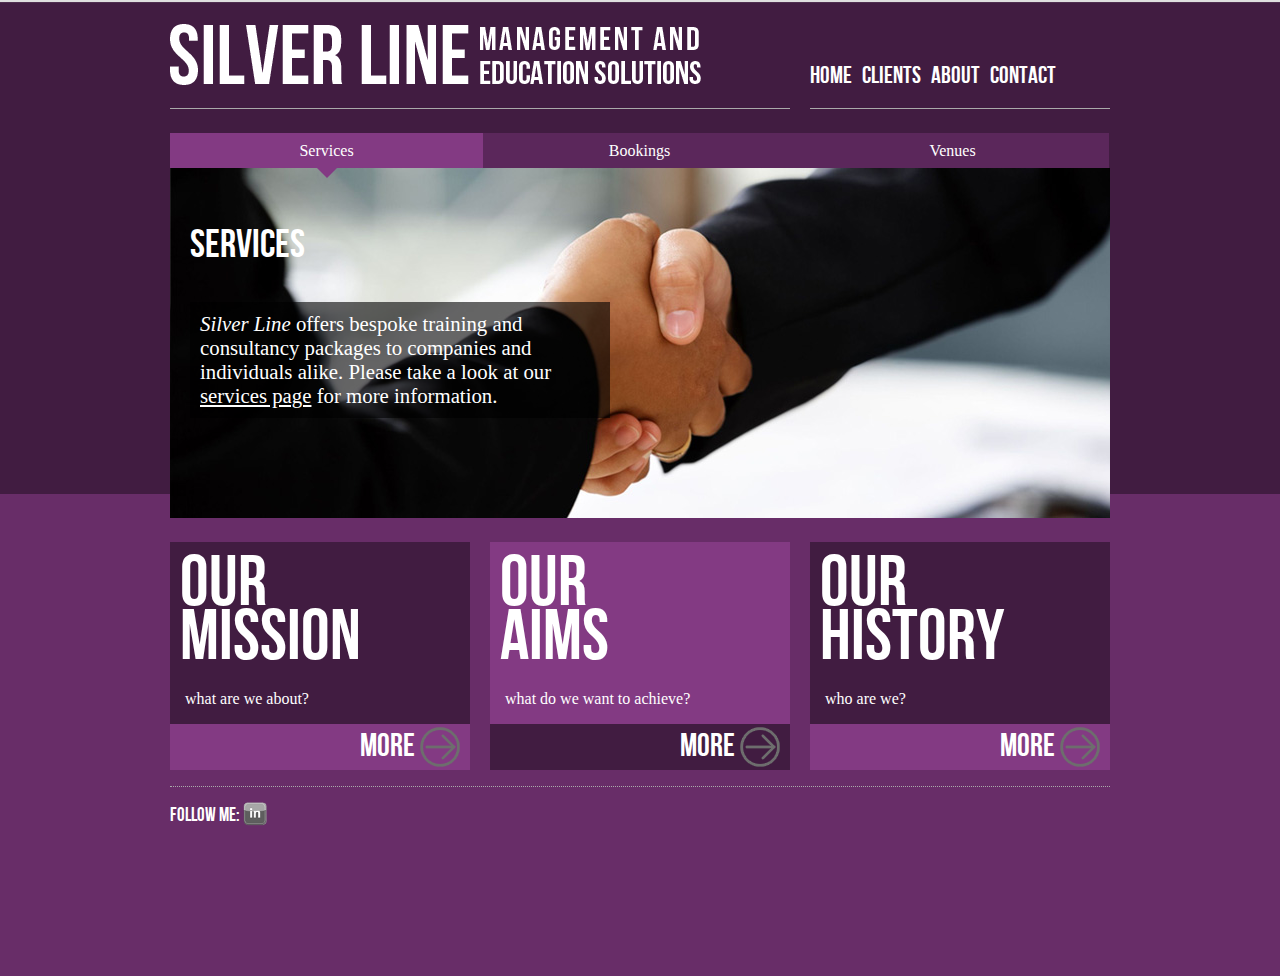
<file: index.html>
<!DOCTYPE html PUBLIC "-//W3C//DTD XHTML 1.0 Transitional//EN" "http://www.w3.org/TR/xhtml1/DTD/xhtml1-transitional.dtd">
<html xmlns="http://www.w3.org/1999/xhtml">
<head>
<meta http-equiv="Content-Type" content="text/html; charset=utf-8" />

<link href="css/960.css" rel="stylesheet" type="text/css" />
<link href="css/main.css" rel="stylesheet" type="text/css" />
<link href="fonts/fonts.css" rel="stylesheet" type="text/css" />

<script type="text/javascript" src="jquery-1.6.4.min.js"></script>
<script type="text/javascript" src="jquery.corner.js"></script>
<script type="text/javascript" src="transify.js"></script>

<script type="text/javascript" src="jquery.scrollTo-1.4.2-min.js"></script>
<script type="text/javascript" src="jquery.serialScroll-1.2.2-min.js"></script>
<script type="text/javascript" src="jquery.localscroll-1.2.7-min.js"></script>

<script type="text/javascript" src="contentSlider.js"></script>
<script type="text/javascript" src="socialicons.js"></script>



<title>Silver Line</title>
</head>
<body>
	<div class="container_12" id="wrapper">
		<div class="grid_8" id="header"></div>
		<div class="grid_4" id="navbar">
        	<ul>
		    	<li><a href="index.html">Home</a></li>
                <li><a href="clients.html">Clients</a></li>
	            <li><a href="about.html">About</a></li>
        		<li><a href="contact.html">Contact</a></li>
			</ul>
	  	</div>	
    	<div class="grid_12 spacer"></div>
        <!-- begin content slider -->
        <div class="grid_12" id="slider">
            <ul class="navigation">
                <li><a href="#services" class="selected">Services</a></li>
                <li><a href="#bookings">Bookings</a></li>
                <li><a href="#venues">Venues</a></li>
            </ul>
            <!-- div that will slide -->
            <div class="scroll">
                <div class="scrollContainer">
                    <div class="panel" id="services">
                    	<h2>Services</h2>
               			<p>
				<i>Silver Line </i>offers bespoke training and consultancy packages to companies and individuals alike. Please take a look at our <a href="services.html">services page</a> for more information.
                    	</p>
                    </div>
                    <div class="panel" id="bookings">
                    	<h2>Bookings</h2>
                    	<p>
							For information about the current courses, packages on offer and their running dates, please look at our <a href="bookings.html">bookings page</a>.
                    	</p>
                    </div>
                    <div class="panel" id="venues">                     
                    	<h2>Venues</h2>
                    	<p>
						Information about venues can be found on our <a href="venues.html">venues page</a>.
						</p>
                    </div>
                </div>
            </div>
    	</div><!-- end content slider -->
	<div class="grid_12">
    	<div id="left">
        	<h1 class="panelHeader">our mission</h1>
			<p>
				what are we about?
			</p>
				<div class="morebutton">
					<a href="about.html">more</a>
				</div>
		</div>
		<div id="middle">
			<h1 class="panelHeader">Our Aims</h1>
			<p>
				what do we want to achieve?		
			</p>
			<div class="morebutton">
				<a href="about.html">more</a>
			</div>

		</div>
		<div id="right">
			<h1 class="panelHeader">Our History</h1>
        	<p>
				who are we?
			</p>
		<div class="morebutton">
			<a href="about.html">more</a>
		</div>
    	</div>
	</div>
        <div class="clear"></div>
        <div class="spacer"></div>
	<div class="grid_12" id="footer">
		<div id="social">
			follow me: <a href="http://www.linkedin.com/pub/brigitte-boyce/36/736/27a"><img id="lnButton" style="vertical-align: middle;" src="img/linkedin.png"/></a>
		</div>
    	</div>
	</div>
</body>
</html>
</file>
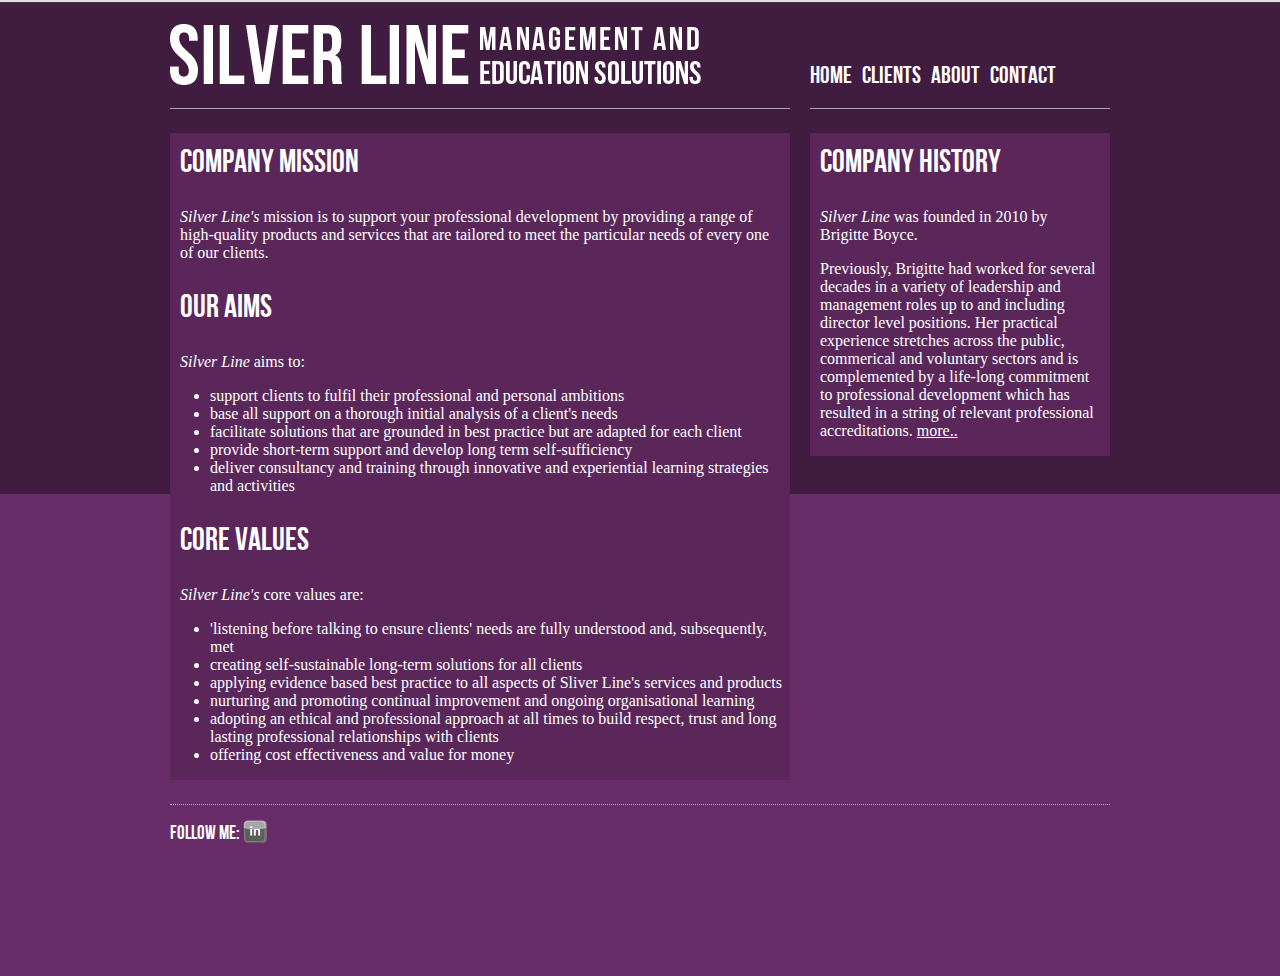
<file: about.html>
<!DOCTYPE html PUBLIC "-//W3C//DTD XHTML 1.0 Transitional//EN" "http://www.w3.org/TR/xhtml1/DTD/xhtml1-transitional.dtd">
<html xmlns="http://www.w3.org/1999/xhtml">
<head>
<meta http-equiv="Content-Type" content="text/html; charset=utf-8" />

<link href="css/960.css" rel="stylesheet" type="text/css" />
<link href="css/main.css" rel="stylesheet" type="text/css" />
<link href="fonts/fonts.css" rel="stylesheet" type="text/css" />

<script type="text/javascript" src="jquery-1.6.4.min.js"></script>
<script type="text/javascript" src="jquery.corner.js"></script>
<script type="text/javascript" src="transify.js"></script>

<script type="text/javascript" src="jquery.scrollTo-1.4.2-min.js"></script>
<script type="text/javascript" src="jquery.serialScroll-1.2.2-min.js"></script>
<script type="text/javascript" src="jquery.localscroll-1.2.7-min.js"></script>

<script type="text/javascript" src="socialicons.js"></script>



<title>Silver Line</title>
</head>
<body>
	<div class="container_12" id="wrapper">
 	<div class="grid_8" id="header"></div>
	<div class="grid_4" id="navbar">
       	<ul>
	    	<li><a href="index.html">Home</a></li>
            <li><a href="clients.html">Clients</a></li>
	        <li><a href="about.html">About</a></li>
     		<li><a href="contact.html">Contact</a></li>
		</ul>
	</div>	 
	<div class="grid_12 spacer"></div>
	<div class="grid_8" id="aboutleft">
			<h1>Company Mission</h1>
			<p>
			<i>Silver Line's </i>mission is to support your professional development by providing a range of high-quality products and services that are tailored to meet the particular needs of every one of our clients.
			</p>
			<h1>Our Aims</h1>
			<p>
			<i>Silver Line </i>aims to:
			<ul>
				<li>support clients to fulfil their professional and personal ambitions</li>
				<li>base all support on a thorough initial analysis of a client's needs</li>
				<li>facilitate solutions that are grounded in best practice but are adapted for each client</li>
				<li>provide short-term support and develop long term self-sufficiency</li>
				<li>deliver consultancy and training through innovative and experiential learning strategies and activities</li>
			</ul>
			</p>
			<h1>Core Values</h1>
			<p>
		 	<i>Silver Line's </i>core values are:
			<ul>
				<li>'listening before talking to ensure clients' needs are fully understood and, subsequently, met</li>
				<li>creating self-sustainable long-term solutions for all clients</li>
				<li>applying evidence based best practice to all aspects of Sliver Line's services and products</li>
				<li>nurturing and promoting continual improvement and ongoing organisational learning</li>
				<li>adopting an ethical and professional approach at all times to build respect, trust and long lasting professional relationships with clients</li>
				<li>offering cost effectiveness and value for money</li>
			</ul>			
			</p>

	</div>
	<div class="grid_4" id="aboutright">
			<h1>Company History</h1>
			<p>
			<i>Silver Line</i> was founded in 2010 by Brigitte Boyce.
			</p>
			<p>
			Previously, Brigitte had worked for several decades in a variety of leadership and management roles up to and including director level positions. Her practical experience stretches across the public, commerical and voluntary sectors and is complemented by a life-long commitment to professional development which has resulted in a string of relevant professional accreditations. <a href="http://linkedin.com/pub/brigitte-boyce/36/736/27a">more..</a>
			</p>
	</div>
    <div class="clear"></div>
    <div class="spacer"></div>
    <div class="grid_12" id="footer">
		<div id="social">
			follow me: <a href="http://www.linkedin.com/pub/brigitte-boyce/36/736/27a"><img id="lnButton" style="vertical-align: middle;" src="img/linkedin.png"/></a>
		</div>
    </div>
	</div>
</body>
</html>
</file>
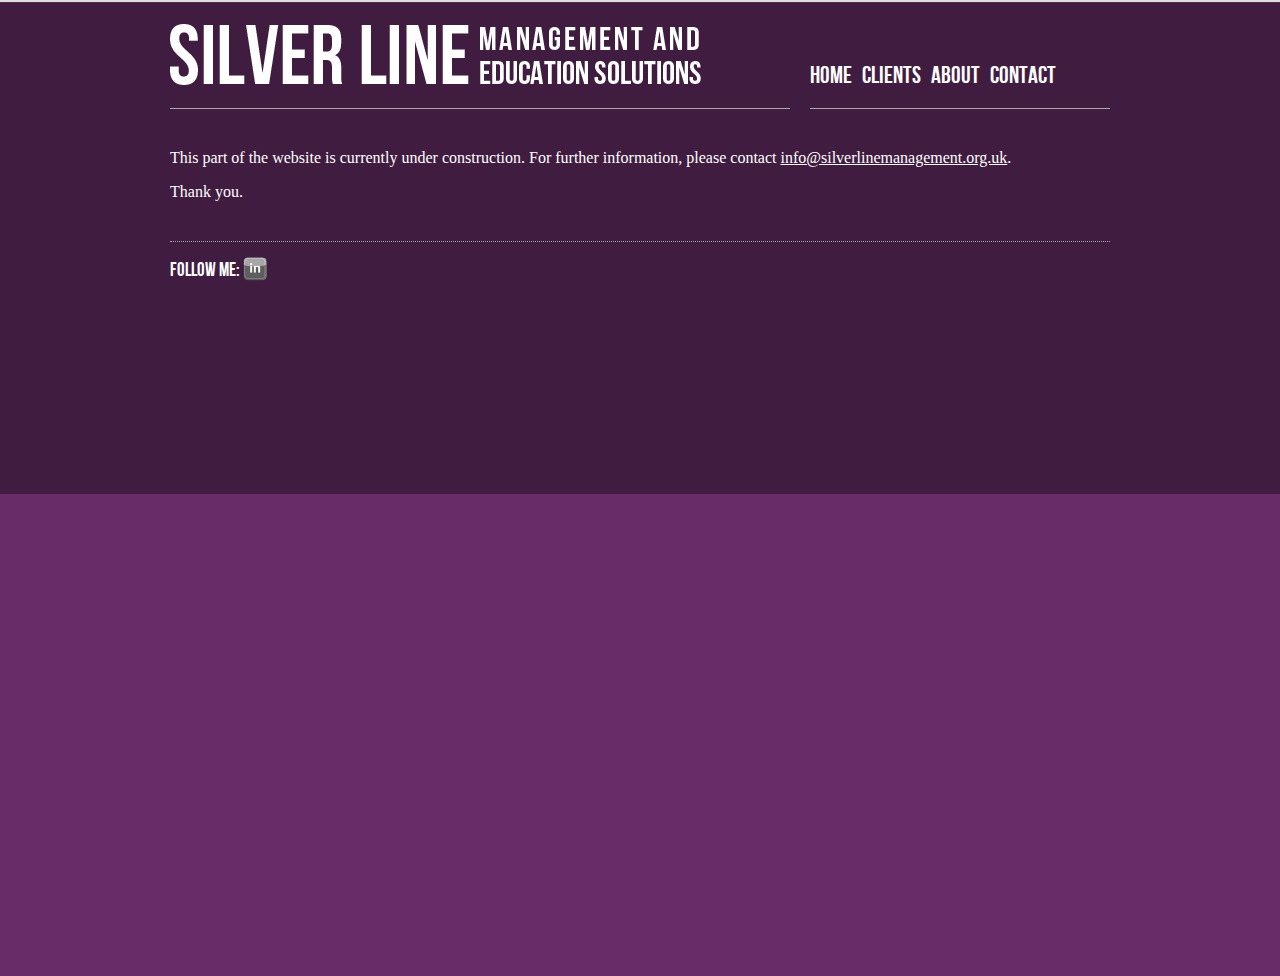
<file: bookings.html>
<!DOCTYPE html PUBLIC "-//W3C//DTD XHTML 1.0 Transitional//EN" "http://www.w3.org/TR/xhtml1/DTD/xhtml1-transitional.dtd">
<html xmlns="http://www.w3.org/1999/xhtml">
<head>
<meta http-equiv="Content-Type" content="text/html; charset=utf-8" />

<link href="css/960.css" rel="stylesheet" type="text/css" />
<link href="css/main.css" rel="stylesheet" type="text/css" />
<link href="fonts/fonts.css" rel="stylesheet" type="text/css" />

<script type="text/javascript" src="jquery-1.6.4.min.js"></script>
<script type="text/javascript" src="jquery.corner.js"></script>
<script type="text/javascript" src="transify.js"></script>

<script type="text/javascript" src="jquery.scrollTo-1.4.2-min.js"></script>
<script type="text/javascript" src="jquery.serialScroll-1.2.2-min.js"></script>
<script type="text/javascript" src="jquery.localscroll-1.2.7-min.js"></script>

<script type="text/javascript" src="socialicons.js"></script>



<title>Silver Line</title>
</head>
<body>
	<div class="container_12" id="wrapper">
 	<div class="grid_8" id="header"></div>
	<div class="grid_4" id="navbar">
       	<ul>
	    	<li><a href="index.html">Home</a></li>
            <li><a href="clients.html">Clients</a></li>
	        <li><a href="about.html">About</a></li>
     		<li><a href="contact.html">Contact</a></li>
		</ul>
	</div>	 
	<div class="grid_12 spacer"></div>
	<div class="grid_12">
		<p>
			This part of the website is currently under construction. For further information, please contact <a style="text-decoration: underline;" href="mailto:info@silverlinemanagement.org.uk">info@silverlinemanagement.org.uk</a>.
		</p>
		<p>
			Thank you.
		</p>
	</div>
    <div class="clear"></div>
    <div class="spacer"></div>
    <div class="grid_12" id="footer">
		<div id="social">
			follow me: <a href="http://www.linkedin.com/pub/brigitte-boyce/36/736/27a"><img id="lnButton" style="vertical-align: middle;" src="img/linkedin.png"/></a>
		</div>
    </div>
	</div>
</body>
</html>
</file>
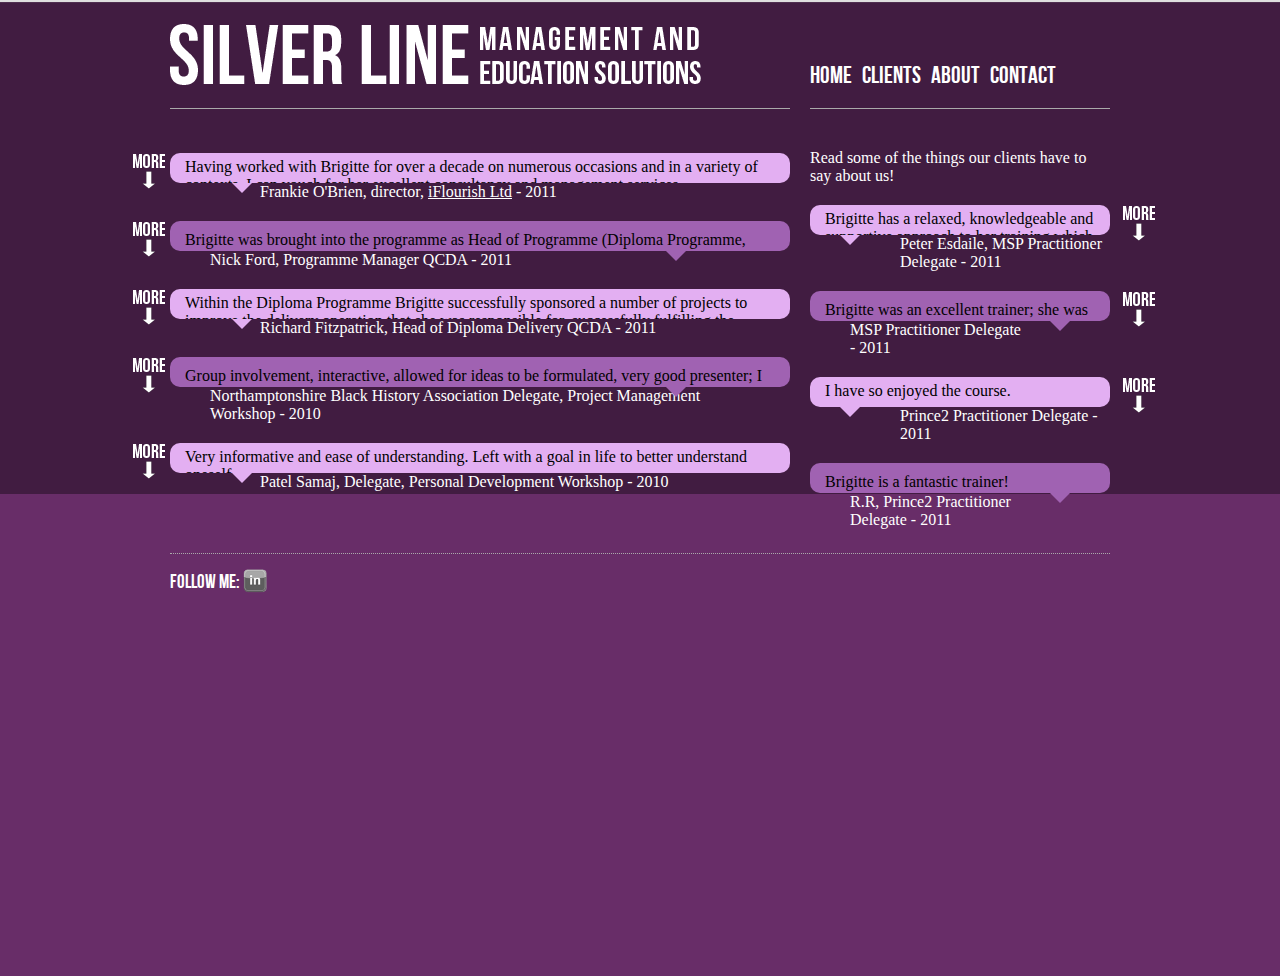
<file: clients.html>
<!DOCTYPE html PUBLIC "-//W3C//DTD XHTML 1.0 Transitional//EN" "http://www.w3.org/TR/xhtml1/DTD/xhtml1-transitional.dtd">
<html xmlns="http://www.w3.org/1999/xhtml">
<head>
<meta http-equiv="Content-Type" content="text/html; charset=utf-8" />

<link href="css/960.css" rel="stylesheet" type="text/css" />
<link href="css/main.css" rel="stylesheet" type="text/css" />
<link href="fonts/fonts.css" rel="stylesheet" type="text/css" />

<script type="text/javascript" src="jquery-1.6.4.min.js"></script>
<script type="text/javascript" src="jquery.corner.js"></script>
<script type="text/javascript" src="transify.js"></script>

<script type="text/javascript" src="jquery.scrollTo-1.4.2-min.js"></script>
<script type="text/javascript" src="jquery.serialScroll-1.2.2-min.js"></script>
<script type="text/javascript" src="jquery.localscroll-1.2.7-min.js"></script>

<script type="text/javascript" src="socialicons.js"></script>
<script type="text/javascript" src="quoteMore.js"></script>


<title>Silver Line</title>
</head>
<body>
	<div class="container_12" id="wrapper">
 	<div class="grid_8" id="header"></div>
		<div class="grid_4" id="navbar">
        	<ul>
		    	<li><a href="index.html">Home</a></li>
                <li><a href="clients.html">Clients</a></li>
	            <li><a href="about.html">About</a></li>
        		<li><a href="contact.html">Contact</a></li>
			</ul>
	  	</div>	 
	<div class="grid_12 spacer"></div>
	<div class="grid_8">
		<div class="quotebubble-left">
			<div class="quote-expand-left more">
				<a href="#"><span></span></a>
			</div>
			<div class="quote-content">
					<p>
						Having worked with Brigitte for over a decade on numerous occasions and in a variety of contexts, I can vouch for her excellent consultancy and management services. </br></br>
						She has always been sensitive to customer need and she is highly versatile and adapts quickly to a client's specific requirements, delivering consistently at high quality, in good time and cost effectively. She has broad consultancy and management experience in a variety of sectors, both public and private, in the UK and internationally, but Brigitte is particularly renowned for her expertise in the education sector.
					</p>
			</div>
			<div class="quotebubble-left-arrow"></div>
		</div>
		<div class="quotebubble-left-source">
			Frankie O'Brien, director, <a href="http://www.iflourish.co.uk">iFlourish Ltd</a> - 2011
		</div>
		<div class="quotebubble-right">
			<div class="quote-expand-left more">
				<a href="#"><span></span></a>
			</div>
			<div class="quote-content">
				<p>
				Brigitte was brought into the programme as Head of Programme (Diploma Programme, Qualifications and Curriculum Development Agency, 2009) to set up a Delivery operations team, managing the transition from policy development to operational delivery.  This was a high profile role with significant political sensitivities in which effective risk management was paramount.  Brigitte's knowledge and experience, along with sound judgement and strong pragmatism, ensured that the programme moved smoothly and successfully to deliver on all fronts.
				</p>
			</div>
			<div class="quotebubble-right-arrow">
			</div>
		</div>
		<div class="quotebubble-right-source">
				Nick Ford, Programme Manager QCDA - 2011
		</div>
		<div class="quotebubble-left">
			<div class="quote-expand-left more">
				<a href="#"><span></span></a>
			</div>
				<div class="quote-content">
				<p>
				Within the Diploma Programme Brigitte successfully sponsored a number of projects to improve the delivery operation that she was responsible for, successfully fulfilling the project executive role. Critical to this was the successful management of risk given that Brigitte was introducing change into a live and sensitive operational environment. Brigitte's knowledge and experience in the UK education system contributed to her ability to deliver such improvements to the live operation.
				</p>
				</div>
			<div class="quotebubble-left-arrow"></div>
		</div>
		<div class="quotebubble-left-source">
			Richard Fitzpatrick, Head of Diploma Delivery QCDA - 2011
		</div>
		<div class="quotebubble-right">
			<div class="quote-expand-left more">
				<a href="#"><span></span></a>
			</div>
			<div class="quote-content">
				<p>
					Group involvement, interactive, allowed for ideas to be formulated, very good presenter; I was very happy with the whole aspects of the training today.
				</p>
			</div>
			<div class="quotebubble-right-arrow"></div>
		</div>
		<div class="quotebubble-right-source">
			Northamptonshire Black History Association Delegate, Project Management Workshop - 2010
		</div>

		<div class="quotebubble-left">
			<div class="quote-expand-left more">
				<a href="#"><span></span></a>
			</div>
			<div class="quote-content">
					<p>
						Very informative and ease of understanding. Left with a goal in life to better understand oneself.</br></br>
						Very constructive, got lots of self confidence, the whole session was very helpful, I enjoyed working as a team.
			</div>
			<div class="quotebubble-left-arrow"></div>
		</div>
		<div class="quotebubble-left-source">
			Patel Samaj, Delegate, Personal Development Workshop - 2010
		</div>
	</div>
	<div class="grid_4" style="color: #FFF;">
		<p>
		Read some of the things our clients have to say about us!
		</p>
		<div class="quotebubble-left">
			<div class="quote-expand-right more">
				<a href="#"><span></span></a>
			</div>
			<div class="quote-content">
				<p>
				Brigitte has a relaxed, knowledgeable and supportive approach to her training which greatly helped in getting a large amount of new learning across in a short time. Her in-depth experience of the course gave a strong level of confidence in successfully sitting the end exams.
				</p>
			</div>
			<div class="quotebubble-left-arrow"></div>
		</div>
		<div class="quotebubble-left-source">
			Peter Esdaile, MSP Practitioner Delegate - 2011
		</div>
		<div class="quotebubble-right">
			<div class="quote-expand-right more">
				<a href="#"><span></span></a>
			</div>
			<div class="quote-content">
				<p>
				Brigitte was an excellent trainer; she was focused on the exam and the course content and did not digress. She was excellent at explaining the complexity of the course. I have done a number of P2/MoR/MSP courses and she is the best trainer I have had.
				</p>
			</div>
			<div class="quotebubble-right-arrow"></div>
		</div>
		<div class="quotebubble-right-source">
			MSP Practitioner Delegate - 2011
		</div>
	
		<div class="quotebubble-left" style="color: #000;">
			<div class="quote-expand-right more">
				<a href="#"><span></span></a>
			</div>
			<div class="quote-content">
				<p>
				I have so enjoyed the course. </br></br>I have been delighted with the knowledge, patience and accessibility of Brigitte, our trainer, and would recommend her to anyone thinking of doing this intense course. Thank you 
				</p>
			</div>
			<div class="quotebubble-left-arrow"></div>
		</div>
		<div class="quotebubble-left-source">
				Prince2 Practitioner Delegate - 2011
		</div>
		<div class="quotebubble-right" style="color: #000;">
			<div class="quote-content">
				<p>
				Brigitte is a fantastic trainer!
				</p>
			</div>
			<div class="quotebubble-right-arrow"></div>
		</div>
		<div class="quotebubble-right-source">
			R.R, Prince2 Practitioner Delegate - 2011
		</div>
	</div>
        <div class="clear"></div>
        <div class="spacer"></div>
       <div class="grid_12" id="footer">
		<div id="social">
			follow me: <a href="http://www.linkedin.com/pub/brigitte-boyce/36/736/27a"><img id="lnButton" style="vertical-align: middle;" src="img/linkedin.png"/></a>
		</div>
    	</div>
	</div>
</body>
</html>
</file>
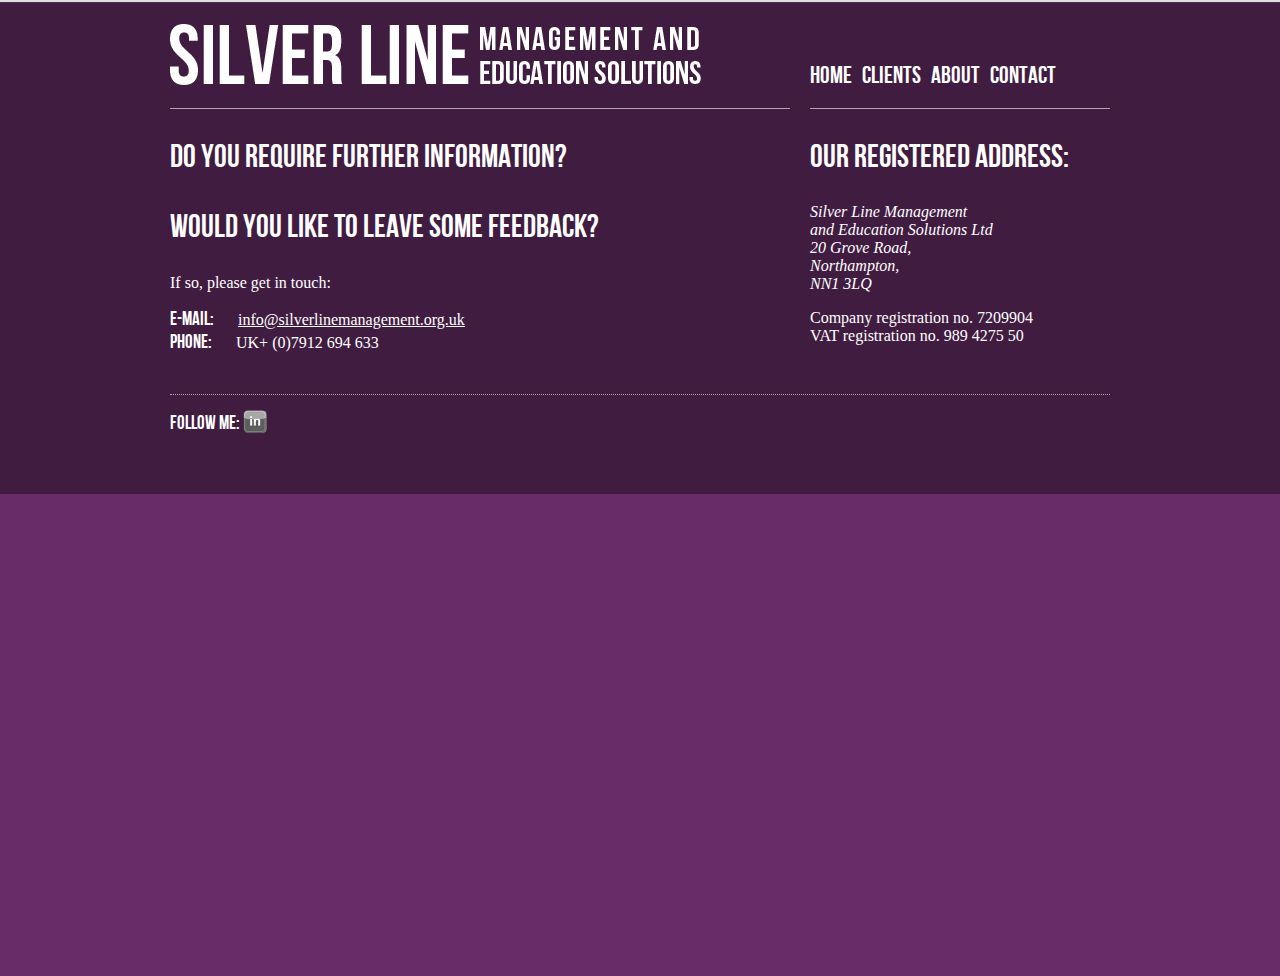
<file: contact.html>
<!DOCTYPE html PUBLIC "-//W3C//DTD XHTML 1.0 Transitional//EN" "http://www.w3.org/TR/xhtml1/DTD/xhtml1-transitional.dtd">
<html xmlns="http://www.w3.org/1999/xhtml">
<head>
<meta http-equiv="Content-Type" content="text/html; charset=utf-8" />

<link href="css/960.css" rel="stylesheet" type="text/css" />
<link href="css/main.css" rel="stylesheet" type="text/css" />
<link href="fonts/fonts.css" rel="stylesheet" type="text/css" />

<script type="text/javascript" src="jquery-1.6.4.min.js"></script>
<script type="text/javascript" src="jquery.corner.js"></script>
<script type="text/javascript" src="transify.js"></script>

<script type="text/javascript" src="jquery.scrollTo-1.4.2-min.js"></script>
<script type="text/javascript" src="jquery.serialScroll-1.2.2-min.js"></script>
<script type="text/javascript" src="jquery.localscroll-1.2.7-min.js"></script>

<script type="text/javascript" src="socialicons.js"></script>



<title>Silver Line</title>
</head>
<body>
	<div class="container_12" id="wrapper">
 	<div class="grid_8" id="header"></div>
	<div class="grid_4" id="navbar">
       	<ul>
	    	<li><a href="index.html">Home</a></li>
            <li><a href="clients.html">Clients</a></li>
	        <li><a href="about.html">About</a></li>
     		<li><a href="contact.html">Contact</a></li>
		</ul>
	</div>	 
	<div class="grid_12 spacer"></div>
	<div class="grid_8">
		<h1>Do you require further information?</h1>
		<h1>Would you like to leave some feedback?</h1>
		<p>
		If so, please get in touch:
		</p>
		<p id="contactOptions">
		<strong>e-mail:</strong> <a href="info@silverlinemanagement.org.uk">info@silverlinemanagement.org.uk</a></br>
			<strong>phone:</strong> UK+ (0)7912 694 633
		</p>
	</div>
	<div class="grid_4">
			<h1>Our Registered Address:</h1>
			<address>
				Silver Line Management </br>
				and Education Solutions Ltd</br>
				20 Grove Road,</br>
				Northampton,</br>
				NN1 3LQ</br>
			</address>
			<p>
			Company registration no. 7209904</br>
			VAT registration no. 989 4275 50
			</p>
	</div>
    <div class="clear"></div>
    <div class="spacer"></div>
    <div class="grid_12" id="footer">
		<div id="social">
			follow me: <a href="http://www.linkedin.com/pub/brigitte-boyce/36/736/27a"><img id="lnButton" style="vertical-align: middle;" src="img/linkedin.png"/></a>
		</div>
    </div>
	</div>
</body>
</html>
</file>
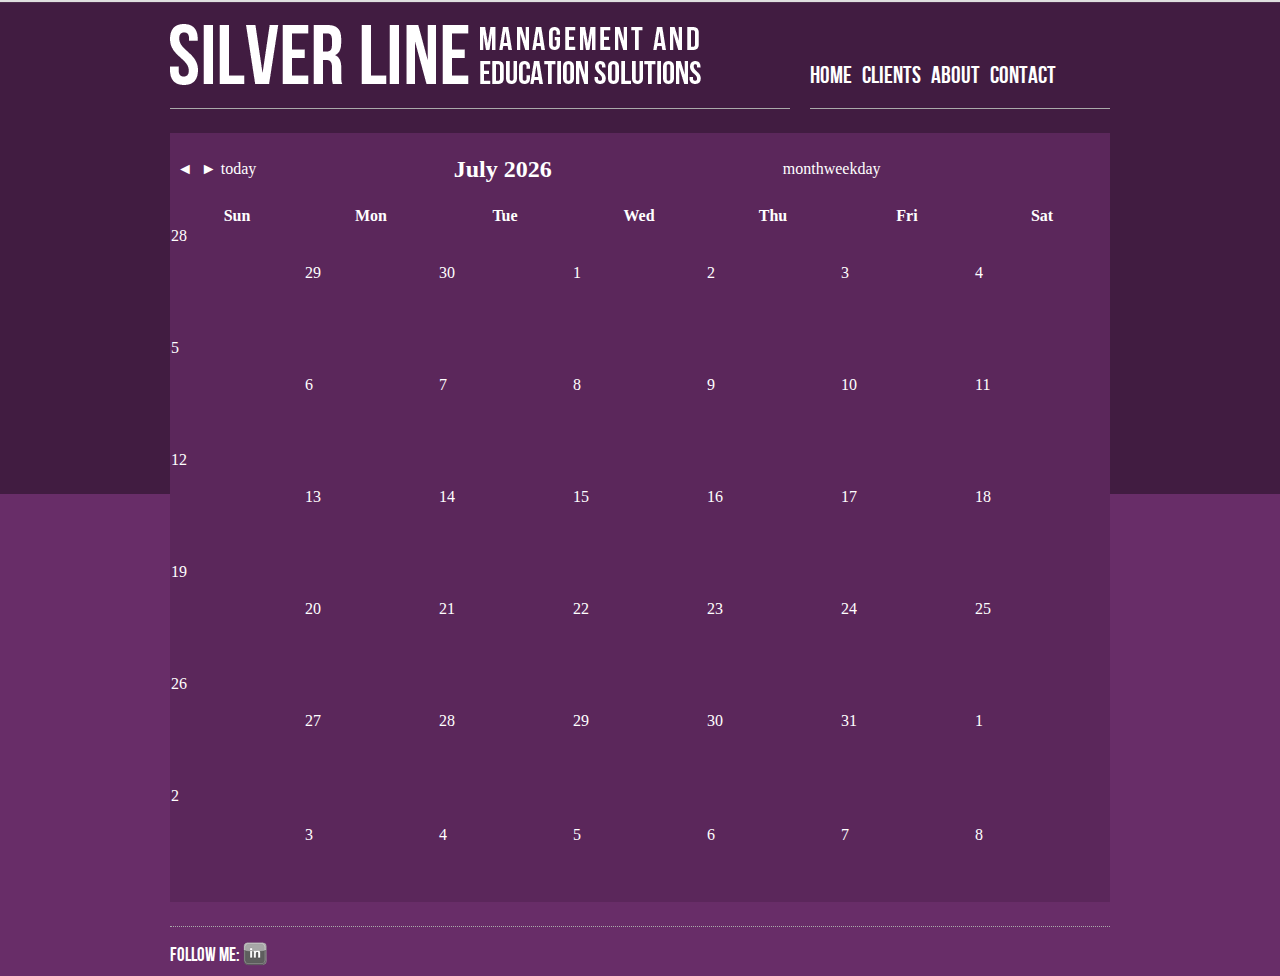
<file: schedule.html>
<!DOCTYPE html PUBLIC "-//W3C//DTD XHTML 1.0 Transitional//EN" "http://www.w3.org/TR/xhtml1/DTD/xhtml1-transitional.dtd">
<html xmlns="http://www.w3.org/1999/xhtml">
<head>
<meta http-equiv="Content-Type" content="text/html; charset=utf-8" />

<link href="css/960.css" rel="stylesheet" type="text/css" />
<link href="css/main.css" rel="stylesheet" type="text/css" />
<link href="fonts/fonts.css" rel="stylesheet" type="text/css" />
<link href="fullcalendar/fullcalendar.css" rel="stylesheet" type="text-css" />

<script type="text/javascript" src="jquery-1.6.4.min.js"></script>
<script type="text/javascript" src="jquery.corner.js"></script>
<script type="text/javascript" src="transify.js"></script>

<script type="text/javascript" src="jquery.scrollTo-1.4.2-min.js"></script>
<script type="text/javascript" src="jquery.serialScroll-1.2.2-min.js"></script>
<script type="text/javascript" src="jquery.localscroll-1.2.7-min.js"></script>

<script type="text/javascript" src="socialicons.js"></script>

<script type="text/javascript" src="fullcalendar/fullcalendar.js"></script>
<script type="text/javascript" src="fullcalendar/gcal.js"></script>

<script type="text/javascript">
			$(document).ready(function() {
							$('#calendar').fullCalendar({
									header:
									{
										left: 'prev,next today',
										center: 'title',
										right: 'month,agendaWeek,agendaDay'
									}
									});
			});
</script>

<title>Silver Line</title>
</head>
<body>
	<div class="container_12" id="wrapper">
 	<div class="grid_8" id="header"></div>
	<div class="grid_4" id="navbar">
       	<ul>
	    	<li><a href="index.html">Home</a></li>
            <li><a href="clients.html">Clients</a></li>
	        <li><a href="about.html">About</a></li>
     		<li><a href="contact.html">Contact</a></li>
		</ul>
	</div>	 
	<div class="grid_12 spacer"></div>
	<div class="grid_12" id="calendar">
	
	</div>
    <div class="clear"></div>
    <div class="spacer"></div>
    <div class="grid_12" id="footer">
		<div id="social">
			follow me: <a href="http://www.linkedin.com/pub/brigitte-boyce/36/736/27a"><img id="lnButton" style="vertical-align: middle;" src="img/linkedin.png"/></a>
		</div>
    </div>
	</div>
</body>
</html>
</file>
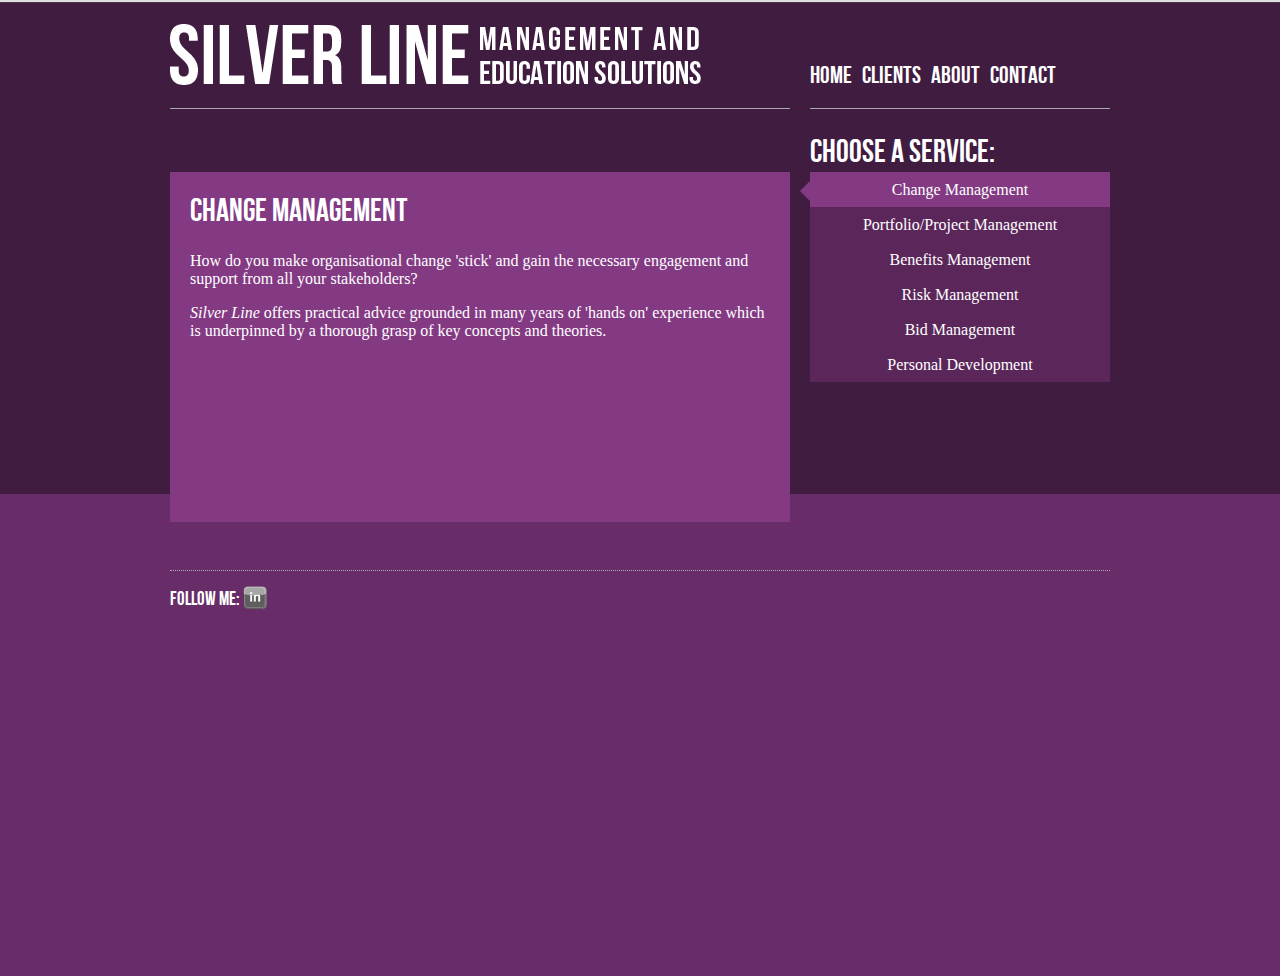
<file: services.html>
<!DOCTYPE html PUBLIC "-//W3C//DTD XHTML 1.0 Transitional//EN" "http://www.w3.org/TR/xhtml1/DTD/xhtml1-transitional.dtd">
<html xmlns="http://www.w3.org/1999/xhtml">
<head>
<meta http-equiv="Content-Type" content="text/html; charset=utf-8" />

<link href="css/960.css" rel="stylesheet" type="text/css" />
<link href="css/main.css" rel="stylesheet" type="text/css" />
<link href="fonts/fonts.css" rel="stylesheet" type="text/css" />

<script type="text/javascript" src="jquery-1.6.4.min.js"></script>
<script type="text/javascript" src="jquery.corner.js"></script>
<script type="text/javascript" src="transify.js"></script>

<script type="text/javascript" src="jquery.scrollTo-1.4.2-min.js"></script>
<script type="text/javascript" src="jquery.serialScroll-1.2.2-min.js"></script>
<script type="text/javascript" src="jquery.localscroll-1.2.7-min.js"></script>

<script type="text/javascript" src="contentSlider.js"></script>
<script type="text/javascript" src="socialicons.js"></script>



<title>Silver Line</title>
</head>
<body>
	<div class="container_12" id="wrapper">
		<div class="grid_8" id="header"></div>
		<div class="grid_4" id="navbar">
        	<ul>
		    	<li><a href="index.html">Home</a></li>
                <li><a href="clients.html">Clients</a></li>
	            <li><a href="about.html">About</a></li>
        		<li><a href="contact.html">Contact</a></li>
			</ul>
	  	</div>	
	<div class="grid_12 spacer"></div>
	<div class="grid_8" style="height: 1%;"></div>
	<div class="grid_4" style="font-family: 'BebasNeueRegular', 'Arial Narrow', 'Arial', 'san-serif'; font-size: 2em; color: #FFF">
		Choose a service:
	</div>
	<div class="grid_8" id="slider"><!-- begin content stuff -->
		<div class="scroll">
			<div class="scrollContainer">
				<div class="servicePanel" id="service1">
					<h1>Change Management</h1>
					<p>
					How do you make organisational change 'stick' and gain the necessary engagement and support from all your stakeholders?
					</p>
					<p>
					<i>Silver Line</i> offers practical advice grounded in many years of 'hands on' experience which is underpinned by a thorough grasp of key concepts and theories.
					</p>
				</div>
				<div class="servicePanel" id="service2">
					<h1>Portfolio, Programme and Project Management</h1>
					<p>
					If you want to know about PPP management and gain a dedicated qualification, <i>Silver Line </i>can offer first class consultancy and training, informed by years of experience in managing projects, programmes or portfolios in commercial, public and voluntary sectors.
					</p>
				</div>
				<div class="servicePanel" id="service3">
					<h1>Benefits Management</h1>
					<p>
					Does your organisation always track, measure and realise benefits effectively, so fulfilling the potential of all your change initiatives? 
					</p>
					<p>
					If the answer is 'no' or 'I'm not sure', then <i>Silver Line </i>can offer you effective, practical and manageable improvement strategies in this crucial area of corporate performance.	
					</p>
				</div>
				<div class="servicePanel" id="service4">
						<h1>Risk and Issue Management</h1>
						<p>
						<i>Silver Line </i>can assist you with developing strategies to manage corporate risk in a proactive and effective manner, equipping you and your staff to implement risk management effectively and efficiently into your existing organisational strategies, processes and culture.
						</p>
						<p>
						<i>Silver Line's </i>approach in this key management area is based on extensive live experience and known best practice.
						</p>
				</div>
				<div class="servicePanel" id="service5">
						<h1>Bid Management</h1>
						<p>
						<i>Silver Line </i>has an excellent track record in securing inward investment into organisations based on successful bidding / tendering. 
						</p>
						<p>
						Please <a href="contact.html">contact</a> us at anytime if you wish to access support with your bids, tenders, contracts, etc.
						</p>
				</div>
				<div class="servicePanel" id="service6">
						<h1>Personal Development</h1>
						<p>	
						Do you know where you are going and what you want to achieve? Do you have the self-awareness and the personal competencies and skills to become the best you can be? What about your staff? 
						</p>
						<p>
						If you are looking for someone to support and guide you on the rewarding journey of self-discovery and fulfillment, please contact <i>Silver Line </i>where we will not only offer you support and guidance, but also practical development advice.
						</p>
				</div>
			</div>
		</div>
	</div><!-- end content stuff -->
	<div class="grid_4" id="servicesRight">
		<ul class="navigation" id="servicesNav">
			<li><a href="#service1" class="selected">Change Management</a></li>
			<li><a href="#service2">Portfolio/Project Management</a></li>
			<li><a href="#service3">Benefits Management</a></li>
			<li><a href="#service4">Risk Management</a></li>
			<li><a href="#service5">Bid Management</a></li>
			<li><a href="#service6">Personal Development</a></li>
		</ul>
	</div>
        <div class="clear"></div>
        <div class="spacer"></div>
       <div class="grid_12" id="footer">
		<div id="social">
			follow me: <a href="http://www.linkedin.com/pub/brigitte-boyce/36/736/27a"><img id="lnButton" style="vertical-align: middle;" src="img/linkedin.png"/></a>
		</div>
    	</div>
	</div>
</body>
</html>
</file>
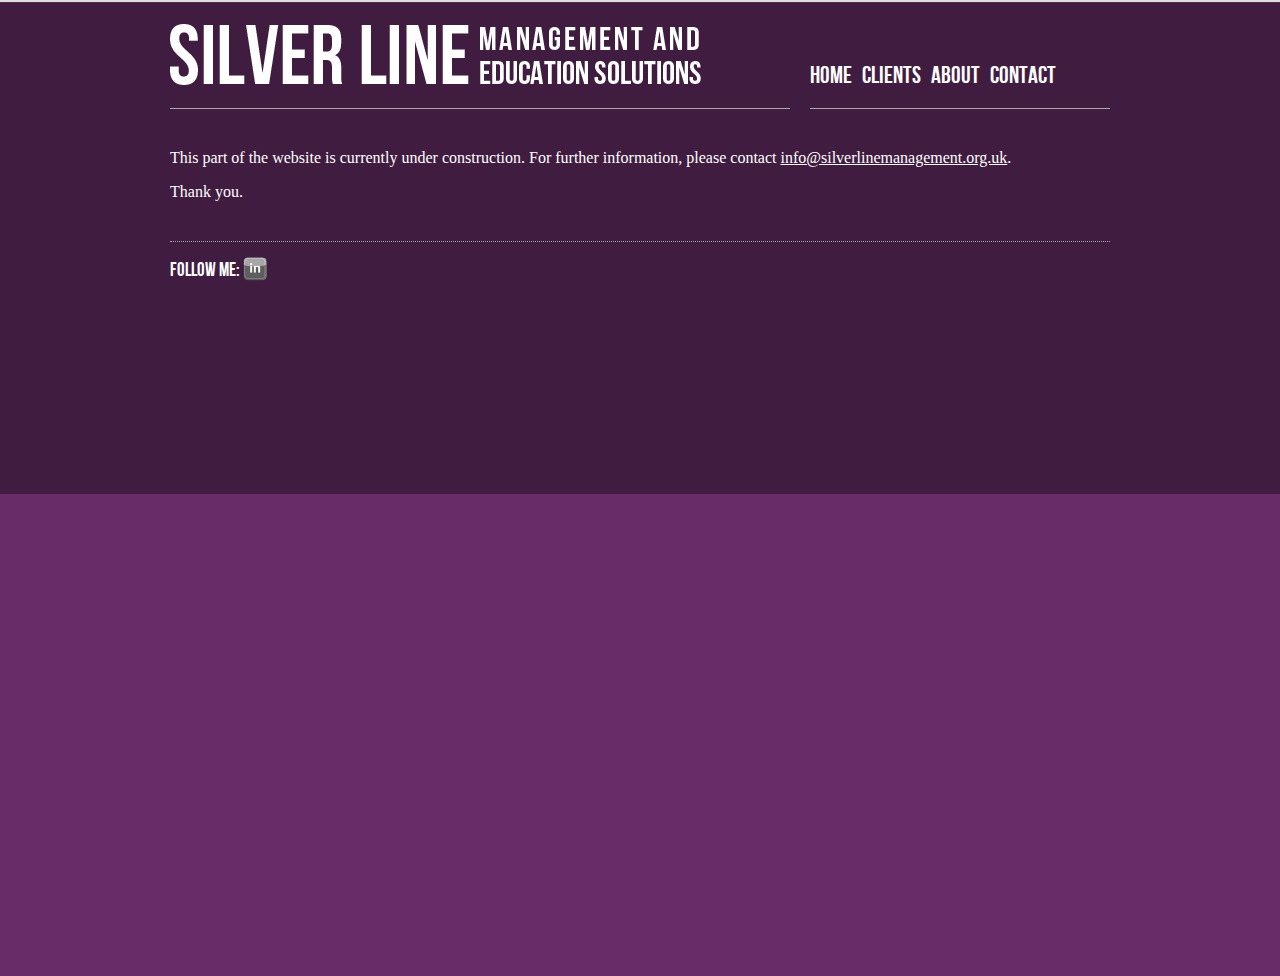
<file: venues.html>
<!DOCTYPE html PUBLIC "-//W3C//DTD XHTML 1.0 Transitional//EN" "http://www.w3.org/TR/xhtml1/DTD/xhtml1-transitional.dtd">
<html xmlns="http://www.w3.org/1999/xhtml">
<head>
<meta http-equiv="Content-Type" content="text/html; charset=utf-8" />

<link href="css/960.css" rel="stylesheet" type="text/css" />
<link href="css/main.css" rel="stylesheet" type="text/css" />
<link href="fonts/fonts.css" rel="stylesheet" type="text/css" />

<script type="text/javascript" src="jquery-1.6.4.min.js"></script>
<script type="text/javascript" src="jquery.corner.js"></script>
<script type="text/javascript" src="transify.js"></script>

<script type="text/javascript" src="jquery.scrollTo-1.4.2-min.js"></script>
<script type="text/javascript" src="jquery.serialScroll-1.2.2-min.js"></script>
<script type="text/javascript" src="jquery.localscroll-1.2.7-min.js"></script>

<script type="text/javascript" src="socialicons.js"></script>



<title>Silver Line</title>
</head>
<body>
	<div class="container_12" id="wrapper">
 	<div class="grid_8" id="header"></div>
	<div class="grid_4" id="navbar">
       	<ul>
	    	<li><a href="index.html">Home</a></li>
            <li><a href="clients.html">Clients</a></li>
	        <li><a href="about.html">About</a></li>
     		<li><a href="contact.html">Contact</a></li>
		</ul>
	</div>	 
	<div class="grid_12 spacer"></div>
	<div class="grid_12">
		<p>
			This part of the website is currently under construction. For further information, please contact <a style="text-decoration: underline;" href="mailto:info@silverlinemanagement.org.uk">info@silverlinemanagement.org.uk</a>.
		</p>
		<p>
			Thank you.
		</p>
	</div>
    <div class="clear"></div>
    <div class="spacer"></div>
    <div class="grid_12" id="footer">
		<div id="social">
			follow me: <a href="http://www.linkedin.com/pub/brigitte-boyce/36/736/27a"><img id="lnButton" style="vertical-align: middle;" src="img/linkedin.png"/></a>
		</div>
    </div>
	</div>
</body>
</html>
</file>
<file: css/960.css>
/*
	Variable Grid System.
	Learn more ~ http://www.spry-soft.com/grids/
	Based on 960 Grid System - http://960.gs/

	Licensed under GPL and MIT.
*/

/*
  Forces backgrounds to span full width,
  even if there is horizontal scrolling.
  Increase this if your layout is wider.

  Note: IE6 works fine without this fix.
*/

body {
  min-width: 960px;
}

/* Containers
----------------------------------------------------------------------------------------------------*/
.container_12 {
	margin-left: auto;
	margin-right: auto;
	width: 960px;
}

/* Grid >> Global
----------------------------------------------------------------------------------------------------*/


.grid_1,
.grid_2,
.grid_3,
.grid_4,
.grid_5,
.grid_6,
.grid_7,
.grid_8,
.grid_9,
.grid_10,
.grid_11,
.grid_12 {
	display:inline;
	float: left;
	position: relative;
	margin-left: 10px;
	margin-right: 10px;
}



.push_1, .pull_1,
.push_2, .pull_2,
.push_3, .pull_3,
.push_4, .pull_4,
.push_5, .pull_5,
.push_6, .pull_6,
.push_7, .pull_7,
.push_8, .pull_8,
.push_9, .pull_9,
.push_10, .pull_10,
.push_11, .pull_11,
.push_12, .pull_12 {
	position:relative;
}


/* Grid >> Children (Alpha ~ First, Omega ~ Last)
----------------------------------------------------------------------------------------------------*/

.alpha {
	margin-left: 0;
}

.omega {
	margin-right: 0;
}

/* Grid >> 12 Columns
----------------------------------------------------------------------------------------------------*/


.container_12 .grid_1 {
	width:60px;
}

.container_12 .grid_2 {
	width:140px;
}

.container_12 .grid_3 {
	width:220px;
}

.container_12 .grid_4 {
	width:300px;
}

.container_12 .grid_5 {
	width:380px;
}

.container_12 .grid_6 {
	width:460px;
}

.container_12 .grid_7 {
	width:540px;
}

.container_12 .grid_8 {
	width:620px;
}

.container_12 .grid_9 {
	width:700px;
}

.container_12 .grid_10 {
	width:780px;
}

.container_12 .grid_11 {
	width:860px;
}

.container_12 .grid_12 {
	width:940px;
}




/* Prefix Extra Space >> 12 Columns
----------------------------------------------------------------------------------------------------*/


.container_12 .prefix_1 {
	padding-left:80px;
}

.container_12 .prefix_2 {
	padding-left:160px;
}

.container_12 .prefix_3 {
	padding-left:240px;
}

.container_12 .prefix_4 {
	padding-left:320px;
}

.container_12 .prefix_5 {
	padding-left:400px;
}

.container_12 .prefix_6 {
	padding-left:480px;
}

.container_12 .prefix_7 {
	padding-left:560px;
}

.container_12 .prefix_8 {
	padding-left:640px;
}

.container_12 .prefix_9 {
	padding-left:720px;
}

.container_12 .prefix_10 {
	padding-left:800px;
}

.container_12 .prefix_11 {
	padding-left:880px;
}



/* Suffix Extra Space >> 12 Columns
----------------------------------------------------------------------------------------------------*/


.container_12 .suffix_1 {
	padding-right:80px;
}

.container_12 .suffix_2 {
	padding-right:160px;
}

.container_12 .suffix_3 {
	padding-right:240px;
}

.container_12 .suffix_4 {
	padding-right:320px;
}

.container_12 .suffix_5 {
	padding-right:400px;
}

.container_12 .suffix_6 {
	padding-right:480px;
}

.container_12 .suffix_7 {
	padding-right:560px;
}

.container_12 .suffix_8 {
	padding-right:640px;
}

.container_12 .suffix_9 {
	padding-right:720px;
}

.container_12 .suffix_10 {
	padding-right:800px;
}

.container_12 .suffix_11 {
	padding-right:880px;
}



/* Push Space >> 12 Columns
----------------------------------------------------------------------------------------------------*/


.container_12 .push_1 {
	left:80px;
}

.container_12 .push_2 {
	left:160px;
}

.container_12 .push_3 {
	left:240px;
}

.container_12 .push_4 {
	left:320px;
}

.container_12 .push_5 {
	left:400px;
}

.container_12 .push_6 {
	left:480px;
}

.container_12 .push_7 {
	left:560px;
}

.container_12 .push_8 {
	left:640px;
}

.container_12 .push_9 {
	left:720px;
}

.container_12 .push_10 {
	left:800px;
}

.container_12 .push_11 {
	left:880px;
}



/* Pull Space >> 12 Columns
----------------------------------------------------------------------------------------------------*/


.container_12 .pull_1 {
	left:-80px;
}

.container_12 .pull_2 {
	left:-160px;
}

.container_12 .pull_3 {
	left:-240px;
}

.container_12 .pull_4 {
	left:-320px;
}

.container_12 .pull_5 {
	left:-400px;
}

.container_12 .pull_6 {
	left:-480px;
}

.container_12 .pull_7 {
	left:-560px;
}

.container_12 .pull_8 {
	left:-640px;
}

.container_12 .pull_9 {
	left:-720px;
}

.container_12 .pull_10 {
	left:-800px;
}

.container_12 .pull_11 {
	left:-880px;
}




/* `Clear Floated Elements
----------------------------------------------------------------------------------------------------*/

/* http://sonspring.com/journal/clearing-floats */

.clear {
  clear: both;
  display: block;
  overflow: hidden;
  visibility: hidden;
  width: 0;
  height: 0;
}

/* http://www.yuiblog.com/blog/2010/09/27/clearfix-reloaded-overflowhidden-demystified */

.clearfix:before,
.clearfix:after {
  content: '\0020';
  display: block;
  overflow: hidden;
  visibility: hidden;
  width: 0;
  height: 0;
}

.clearfix:after {
  clear: both;
}

/*
  The following zoom:1 rule is specifically for IE6 + IE7.
  Move to separate stylesheet if invalid CSS is a problem.
*/

.clearfix {
  zoom: 1;
}
</file>
<file: css/main.css>
/* debugging */

div
{
	/*border: 1px solid black;*/
}

#testing
{
	color: #FFF;
	background: #000;
	height: 450px;
}

/* background */
div#wrapper
{
	height: 960px;
	background-position: 50% 0%;
}

/* page-wide */

body
{
	background: #682d68 url("../img/tiledbg.png") repeat-x;
	font-family: Georgia, "Times New Roman", Times, serif;
	color: #FFF;
}

a
{
	color: inherit;
	text-decoration: underline;
}

a:hover
{
	text-decoration: underline;
	color: #8432c6;
}

/* header */
div#header
{
	font-family: "BebasNeueRegular", "Arial Narrow", "Arial", "san-serif";
	text-align: left;
	font-size: 4.5em;
	color: #FFF;
	height: 100px;
	background: url('../img/logo.png') no-repeat left;
	border-bottom: 1px solid #AAA;
}

/* navigation */
div#navbar
{
	font-family: "BebasNeueRegular", "Arial Narrow", "Arial", "san-serif";
	color: #FFF;
	height: 100px;
	font-size: 1.5em;
	border-bottom: 1px solid #aaa;
}

div#navbar ul
{
	list-style-type: none;
	margin: 0;
	padding: 0;
	line-height: 135px;
}

div#navbar ul li
{
	float: left;
}

div#navbar ul li a
{
	line-height: 90px;
	margin: 0;
	padding-right: 10px;
	color: #FFF;
	text-decoration: none;
}

div#navbar ul li a:hover
{
	color: #8432c6;
}

/* slider */
#slider
{
	font-family: Georgia;
	overflow: hidden;
	position: relative;
	margin-bottom: 1.5em;
}

/*
#slider h1
{
	
}
*/

#slider ul
{
	list-style-type: none;
	margin: 0;
	padding: 0;
	padding-bottom: 35px;
}

#slider li
{
	float: left;
	width: 33.3%;
	background-color: #5b275b;
	text-align: center;
	height: 35px;
	line-height: 35px;
}

#slider li a
{
	display: block;
	position: relative;
	color: #FFF;
	text-decoration: none;
}


#slider ul li a:hover
{
	background-color: #833a83;
}

#slider li a:hover:after
{
	border-color: #833a83 transparent transparent transparent !important;
}


#slider li a:after
{
	content: "";
	border-color: transparent transparent transparent transparent;
	border-style: solid;
	border-width: 10px;
	width: 0;
	height: 0;
	position: absolute;
	top: 100%;
	left: 50%;
	margin-left: -10px;
	z-index: 5;
}

#slider ul li a.selected
{
	background-color: #833a83;
}

#slider ul li a.selected:after
{
	border-color: #833a83 transparent transparent transparent !important;
}

.scroll
{
	background: #FFF;
	height: 350px;
	overflow-x: hidden;
}

.panel
{
	width: 900px;
	height: 330px;
	padding-left: 20px;
	padding-top: 20px;
	padding-right: 20px;
}

.panel p
{
	background: #000;
	color: #FFF;
	padding: 10px;
	width: 400px;
	font-size: 1.3em;
}

.panel p a
{
	color: #FFF;
	text-decoration: underline;
}

.panel p a:hover
{
	text-decoration: underline;
}

.panel h2
{
	font-family: "BebasNeueRegular", "Arial Narrow", "Arial", "san-serif";
	font-size: 2.5em;
	font-weight: normal;
}

.panel#bookings
{
	color: #000;
	background: url('../img/bookingsimg.jpg') no-repeat;
}

.panel#schedule
{
	color: #000;
	background: url('../img/scheduleimg.jpg') no-repeat;
}

.panel#services
{
	color: #FFF;
	background: url('../img/servicesimg.jpg') no-repeat;
}

.panel#venues
{
	color: #000;
	background: url('../img/venueimg.jpg') no-repeat;
}

/* content */
.morebutton
{
	font-family: "BebasNeueRegular", "Arial Narrow", "Arial", "san-serif";
	font-size: 2em;
	line-height: 46px;
	background-position: 95%;
	/*background: url('../img/arrow.png') #833a83 no-repeat 250px;*/
	height: 46px;
	position: absolute;
	width: 300px;
}

.morebutton a
{
	display: block;
	text-decoration: none;
	text-align: right;
	padding-right: 55px;
	background: url('../img/arrow.png') #833a83 no-repeat 250px;
}

.morebutton a:hover
{
	color: #FFF;
	background: url('../img/arrowhover.png') #833a83 no-repeat 250px;
}

div#middle .morebutton a
{
	background: url('../img/arrow.png') #411c41 no-repeat 250px;
}

div#middle .morebutton a:hover
{
	background: url('../img/arrowhover.png') #411c41 no-repeat 250px;
}


.panelHeader
{
	font-family: "BebasNeueRegular", "Arial Narrow", "Arial", "san-serif";
	font-size: 4.5em;
	font-weight: normal;
	width: 250px;
	text-align: left;
	margin-top: 10px;
	line-height: 0.75em;
	padding-left: 10px;
	margin-bottom: 20px;
}

div#left
{
	width: 300px;
	height: 220px;
	margin-right: 20px;
	float: left;
	color: #FFF;
	background: #411c41;
}

div#middle .panelHeader
{
	width: 175px;
}

div#left p
{
	padding-left: 15px;
	padding-right: 15px;
}

div#middle
{
	width: 300px;
	margin-right: 20px;
	float: left;
	color: #FFF;
	background: #833a83;
	height: 215px;
}

div#middle p
{
	padding-left: 15px;
	padding-right: 15px;
}


div#right
{
	width: 300px;
	height: 215px;
	float: left;
	color: #FFF;
	background: #411c41;
}

div#right p
{
	padding-left: 15px;
	padding-right: 15px;
}


h1
{
	font-family: "BebasNeueRegular", "Arial Narrow", "Arial", san-serif;
	padding: 5px 0px 5px 0px;
	font-size: 2em;
	font-weight: normal;
	margin-top: 0;
}

/* footer */
div#footer
{
	font-family: Georgia, "Times New Roman", Times, serif;
	border-top: dotted 1px #aaa;
	text-align: right;
	color: #FFF;
	font-size: 0.6em;
	padding-top: 15px;
}

div#footer p
{
	padding: 0;
	margin: 0;
}

/* spacer */
.spacer
{
	height: 1.5em;
}

#bottompanes
{
	margin: 0;
	padding: 0;
	margin-left: auto;
	margin-right: auto;
	height: 320px;
	width: 940px;
	color: #FFF;
	background: #411c41;
}

#social
{
	font-family: "BebasNeueRegular", "Arial Narrow", "Arial", "san-serif";
	font-size: 2em;
	float: left;
	
}

#servicesLeft
{
	background: #FFF;
}

#servicesRight
{
	color: #FFF;
}

#servicesNav
{
	padding: 0;
	margin: 0;
	list-style-type: none;
}

#servicesNav li
{
	height: 35px;
	background: #5b275b;
	text-align: center;
	line-height: 35px;
}

#servicesNav li a
{
	color: #FFF;
	display: block;
	position: relative;
	text-decoration: none;
}

#servicesNav li a:after
{
	content: "";
	border-color: transparent transparent transparent transparent;
	border-style: solid;
	border-width: 10px;
	width: 0;
	height: 0;
	position: absolute;
	top: 25%;
	left: -10px;
	margin-left: -10px;
	z-index: 5;
}

#servicesNav li a:hover:after
{
	border-color: transparent #833a83 transparent transparent !important;
}



#servicesNav li a:hover
{
	background: #833a83;
}


#servicesNav li a.selected
{
	background-color: #833a83;
}

#servicesNav li a.selected:after
{
	border-color: transparent #833a83 transparent transparent !important;
}

.servicePanel
{
	background: #833a83;
	width: 620px;
	height: 350px;
}

.servicePanel h1
{
	color: #FFF;
	padding-left: 20px;
	padding-top: 20px;
	margin: 0;
	text-align: left;
	font-size: 2em;
	font-family: "BebasNeueRegular", "Arial Narrow", "Arial", "san-serif";
	font-weight: normal;
}

.servicePanel p
{
	padding-left: 20px;
	padding-right: 20px;
}

.servicePanel a:hover
{
	color: #FFF;
}

#aboutleft
{
	background: #5B275B;
}

#aboutleft h1
{
	margin: 0;
	padding: 10px 0px 10px 10px;
}

#aboutleft p
{
	padding-left: 10px;
	padding-right: 10px;
}

#aboutright
{
	background: #5B275B;
}

#aboutright h1
{
	margin: 0;
	padding: 10px 0px 10px 10px;
}

#aboutright p
{
	padding-left: 10px;
	padding-right: 10px;
}

.quote-expand-left
{
	position: absolute;
	top: 0;
	left: -45px;
	height: 50px;
	width: 40px;
	background: #000;
}

.quote-expand-left a span
{
	position: absolute;
	width: 100%;
	height: 100%;
	top: 0;
	left: 0;
	z-index: 1;
}

.quote-expand-right
{
	position: absolute;
	top: 0;
	right: -45px;
	height: 50px;
	width: 40px;
	background: #000;
}

.quote-expand-right a span
{
	position: absolute;
	width: 100%;
	height: 100%;
	top: 0;
	left: 0;
	z-index: 1;
}


.more
{
	background: url('../img/down.png') no-repeat;
}

.less
{
	background: url('../img/up.png') no-repeat;
}

.quote-content
{
	overflow: hidden;
	height: 30px;
}
.quotebubble-left
{
	background: #e3aff2;
	height: 30px;
	width: 100%;
	position: relative;
	/*overflow: hidden;*/
	margin-top: 20px;
	border-radius: 10px;
	-moz-border-radius: 10px;
	-webkit-border-radius: 10px;
}

.quotebubble-left p
{
	color: #000;
	margin: 0;
	padding: 5px 15px 10px 15px;
	overflow: hidden;
}

.quotebubble-left-arrow
{
	content: "";
	width: 0px;
	height: 0px;
	position: absolute;
	border: 10px solid;
	border-color: #e3aff2 transparent transparent transparent;
	top: 100%;
	left: 10%;
	z-index: 5;
}

.quotebubble-left-source 
{
	color: #FFF;
	padding-left: 90px;
}

.quotebubble-right
{
	background: #a062b2;
	height: 100%;
	width: 100%;
	position: relative;
	margin-top: 20px;
	border-radius: 10px;
	-moz-border-radius: 10px;
	-webkit-border-radius: 10px;
}

.quotebubble-right p
{
	color: #000;
	margin: 0;
	padding: 10px 15px 10px 15px;
}

.quotebubble-right-arrow
{
	content: "";
	width: 0px;
	height: 0px;
	position: absolute;
	border: 10px solid;
	border-color: #a062b2 transparent transparent transparent;
	top: 100%;
	left: 80%;
	z-index: 5;
}

.quotebubble-right-source
{
	color: #FFF;
	padding-left: 40px;
	padding-right: 80px;
}

#calendar
{
	background: #5B275B;
}

#contactOptions strong
{
	font-family: 'BebasNeueRegular', 'Arial Narrow', 'Arial', san-serif;
	font-weight: normal;
	font-size: 1.2em;
	padding-right: 20px;
}
</file>
<file: fonts/fonts.css>
/* Generated by Font Squirrel (http://www.fontsquirrel.com) on May 6, 2011 08:58:25 AM America/New_York */



@font-face {
    font-family: 'BebasRegular';
    src: url('BEBAS___-webfont.eot');
    src: url('BEBAS___-webfont.eot?#iefix') format('embedded-opentype'),
         url('BEBAS___-webfont.woff') format('woff'),
         url('BEBAS___-webfont.ttf') format('truetype'),
         url('BEBAS___-webfont.svg#BebasRegular') format('svg');
    font-weight: normal;
    font-style: normal;

	font-family: 'BebasNeueRegular';
    src: url('BebasNeue-webfont.eot');
    src: url('BebasNeue-webfont.eot?#iefix') format('embedded-opentype'),
         url('BebasNeue-webfont.woff') format('woff'),
         url('BebasNeue-webfont.ttf') format('truetype'),
         url('BebasNeue-webfont.svg#BebasNeueRegular') format('svg');
    font-weight: normal;
    font-style: normal;

}
</file>
<file: fullcalendar/fullcalendar.css>
/*
 * FullCalendar v1.5.1 Stylesheet
 *
 * Copyright (c) 2011 Adam Shaw
 * Dual licensed under the MIT and GPL licenses, located in
 * MIT-LICENSE.txt and GPL-LICENSE.txt respectively.
 *
 * Date: Sat Apr 9 14:09:51 2011 -0700
 *
 */


.fc {
	direction: ltr;
	text-align: left;
	}
	
.fc table {
	border-collapse: collapse;
	border-spacing: 0;
	}
	
html .fc,
.fc table {
	font-size: 1em;
	}
	
.fc td,
.fc th {
	padding: 0;
	vertical-align: top;
	}



/* Header
------------------------------------------------------------------------*/

.fc-header td {
	white-space: nowrap;
	}

.fc-header-left {
	width: 25%;
	text-align: left;
	}
	
.fc-header-center {
	text-align: center;
	}
	
.fc-header-right {
	width: 25%;
	text-align: right;
	}
	
.fc-header-title {
	display: inline-block;
	vertical-align: top;
	}
	
.fc-header-title h2 {
	margin-top: 0;
	white-space: nowrap;
	}
	
.fc .fc-header-space {
	padding-left: 10px;
	}
	
.fc-header .fc-button {
	margin-bottom: 1em;
	vertical-align: top;
	}
	
/* buttons edges butting together */

.fc-header .fc-button {
	margin-right: -1px;
	}
	
.fc-header .fc-corner-right {
	margin-right: 1px; /* back to normal */
	}
	
.fc-header .ui-corner-right {
	margin-right: 0; /* back to normal */
	}
	
/* button layering (for border precedence) */
	
.fc-header .fc-state-hover,
.fc-header .ui-state-hover {
	z-index: 2;
	}
	
.fc-header .fc-state-down {
	z-index: 3;
	}

.fc-header .fc-state-active,
.fc-header .ui-state-active {
	z-index: 4;
	}
	
	
	
/* Content
------------------------------------------------------------------------*/
	
.fc-content {
	clear: both;
	}
	
.fc-view {
	width: 100%; /* needed for view switching (when view is absolute) */
	overflow: hidden;
	}
	
	

/* Cell Styles
------------------------------------------------------------------------*/

.fc-widget-header,    /* <th>, usually */
.fc-widget-content {  /* <td>, usually */
	border: 1px solid #ccc;
	}
	
.fc-state-highlight { /* <td> today cell */ /* TODO: add .fc-today to <th> */
	background: #ffc;
	}
	
.fc-cell-overlay { /* semi-transparent rectangle while dragging */
	background: #9cf;
	opacity: .2;
	filter: alpha(opacity=20); /* for IE */
	}
	


/* Buttons
------------------------------------------------------------------------*/

.fc-button {
	position: relative;
	display: inline-block;
	cursor: pointer;
	}
	
.fc-state-default { /* non-theme */
	border-style: solid;
	border-width: 1px 0;
	}
	
.fc-button-inner {
	position: relative;
	float: left;
	overflow: hidden;
	}
	
.fc-state-default .fc-button-inner { /* non-theme */
	border-style: solid;
	border-width: 0 1px;
	}
	
.fc-button-content {
	position: relative;
	float: left;
	height: 1.9em;
	line-height: 1.9em;
	padding: 0 .6em;
	white-space: nowrap;
	}
	
/* icon (for jquery ui) */
	
.fc-button-content .fc-icon-wrap {
	position: relative;
	float: left;
	top: 50%;
	}
	
.fc-button-content .ui-icon {
	position: relative;
	float: left;
	margin-top: -50%;
	*margin-top: 0;
	*top: -50%;
	}
	
/* gloss effect */
	
.fc-state-default .fc-button-effect {
	position: absolute;
	top: 50%;
	left: 0;
	}
	
.fc-state-default .fc-button-effect span {
	position: absolute;
	top: -100px;
	left: 0;
	width: 500px;
	height: 100px;
	border-width: 100px 0 0 1px;
	border-style: solid;
	border-color: #fff;
	background: #444;
	opacity: .09;
	filter: alpha(opacity=9);
	}
	
/* button states (determines colors)  */
	
.fc-state-default,
.fc-state-default .fc-button-inner {
	border-style: solid;
	border-color: #ccc #bbb #aaa;
	background: #F3F3F3;
	color: #000;
	}
	
.fc-state-hover,
.fc-state-hover .fc-button-inner {
	border-color: #999;
	}
	
.fc-state-down,
.fc-state-down .fc-button-inner {
	border-color: #555;
	background: #777;
	}
	
.fc-state-active,
.fc-state-active .fc-button-inner {
	border-color: #555;
	background: #777;
	color: #fff;
	}
	
.fc-state-disabled,
.fc-state-disabled .fc-button-inner {
	color: #999;
	border-color: #ddd;
	}
	
.fc-state-disabled {
	cursor: default;
	}
	
.fc-state-disabled .fc-button-effect {
	display: none;
	}
	
	

/* Global Event Styles
------------------------------------------------------------------------*/
	 
.fc-event {
	border-style: solid;
	border-width: 0;
	font-size: .85em;
	cursor: default;
	}
	
a.fc-event,
.fc-event-draggable {
	cursor: pointer;
	}
	
a.fc-event {
	text-decoration: none;
	}
	
.fc-rtl .fc-event {
	text-align: right;
	}
	
.fc-event-skin {
	border-color: #36c;     /* default BORDER color */
	background-color: #36c; /* default BACKGROUND color */
	color: #fff;            /* default TEXT color */
	}
	
.fc-event-inner {
	position: relative;
	width: 100%;
	height: 100%;
	border-style: solid;
	border-width: 0;
	overflow: hidden;
	}
	
.fc-event-time,
.fc-event-title {
	padding: 0 1px;
	}
	
.fc .ui-resizable-handle { /*** TODO: don't use ui-resizable anymore, change class ***/
	display: block;
	position: absolute;
	z-index: 99999;
	overflow: hidden; /* hacky spaces (IE6/7) */
	font-size: 300%;  /* */
	line-height: 50%; /* */
	}
	
	
	
/* Horizontal Events
------------------------------------------------------------------------*/

.fc-event-hori {
	border-width: 1px 0;
	margin-bottom: 1px;
	}
	
/* resizable */
	
.fc-event-hori .ui-resizable-e {
	top: 0           !important; /* importants override pre jquery ui 1.7 styles */
	right: -3px      !important;
	width: 7px       !important;
	height: 100%     !important;
	cursor: e-resize;
	}
	
.fc-event-hori .ui-resizable-w {
	top: 0           !important;
	left: -3px       !important;
	width: 7px       !important;
	height: 100%     !important;
	cursor: w-resize;
	}
	
.fc-event-hori .ui-resizable-handle {
	_padding-bottom: 14px; /* IE6 had 0 height */
	}
	
	
	
/* Fake Rounded Corners (for buttons and events)
------------------------------------------------------------*/
	
.fc-corner-left {
	margin-left: 1px;
	}
	
.fc-corner-left .fc-button-inner,
.fc-corner-left .fc-event-inner {
	margin-left: -1px;
	}
	
.fc-corner-right {
	margin-right: 1px;
	}
	
.fc-corner-right .fc-button-inner,
.fc-corner-right .fc-event-inner {
	margin-right: -1px;
	}
	
.fc-corner-top {
	margin-top: 1px;
	}
	
.fc-corner-top .fc-event-inner {
	margin-top: -1px;
	}
	
.fc-corner-bottom {
	margin-bottom: 1px;
	}
	
.fc-corner-bottom .fc-event-inner {
	margin-bottom: -1px;
	}
	
	
	
/* Fake Rounded Corners SPECIFICALLY FOR EVENTS
-----------------------------------------------------------------*/
	
.fc-corner-left .fc-event-inner {
	border-left-width: 1px;
	}
	
.fc-corner-right .fc-event-inner {
	border-right-width: 1px;
	}
	
.fc-corner-top .fc-event-inner {
	border-top-width: 1px;
	}
	
.fc-corner-bottom .fc-event-inner {
	border-bottom-width: 1px;
	}
	
	
	
/* Reusable Separate-border Table
------------------------------------------------------------*/

table.fc-border-separate {
	border-collapse: separate;
	}
	
.fc-border-separate th,
.fc-border-separate td {
	border-width: 1px 0 0 1px;
	}
	
.fc-border-separate th.fc-last,
.fc-border-separate td.fc-last {
	border-right-width: 1px;
	}
	
.fc-border-separate tr.fc-last th,
.fc-border-separate tr.fc-last td {
	border-bottom-width: 1px;
	}
	
.fc-border-separate tbody tr.fc-first td,
.fc-border-separate tbody tr.fc-first th {
	border-top-width: 0;
	}
	
	

/* Month View, Basic Week View, Basic Day View
------------------------------------------------------------------------*/

.fc-grid th {
	text-align: center;
	}
	
.fc-grid .fc-day-number {
	float: right;
	padding: 0 2px;
	}
	
.fc-grid .fc-other-month .fc-day-number {
	opacity: 0.3;
	filter: alpha(opacity=30); /* for IE */
	/* opacity with small font can sometimes look too faded
	   might want to set the 'color' property instead
	   making day-numbers bold also fixes the problem */
	}
	
.fc-grid .fc-day-content {
	clear: both;
	padding: 2px 2px 1px; /* distance between events and day edges */
	}
	
/* event styles */
	
.fc-grid .fc-event-time {
	font-weight: bold;
	}
	
/* right-to-left */
	
.fc-rtl .fc-grid .fc-day-number {
	float: left;
	}
	
.fc-rtl .fc-grid .fc-event-time {
	float: right;
	}
	
	

/* Agenda Week View, Agenda Day View
------------------------------------------------------------------------*/

.fc-agenda table {
	border-collapse: separate;
	}
	
.fc-agenda-days th {
	text-align: center;
	}
	
.fc-agenda .fc-agenda-axis {
	width: 50px;
	padding: 0 4px;
	vertical-align: middle;
	text-align: right;
	white-space: nowrap;
	font-weight: normal;
	}
	
.fc-agenda .fc-day-content {
	padding: 2px 2px 1px;
	}
	
/* make axis border take precedence */
	
.fc-agenda-days .fc-agenda-axis {
	border-right-width: 1px;
	}
	
.fc-agenda-days .fc-col0 {
	border-left-width: 0;
	}
	
/* all-day area */
	
.fc-agenda-allday th {
	border-width: 0 1px;
	}
	
.fc-agenda-allday .fc-day-content {
	min-height: 34px; /* TODO: doesnt work well in quirksmode */
	_height: 34px;
	}
	
/* divider (between all-day and slots) */
	
.fc-agenda-divider-inner {
	height: 2px;
	overflow: hidden;
	}
	
.fc-widget-header .fc-agenda-divider-inner {
	background: #eee;
	}
	
/* slot rows */
	
.fc-agenda-slots th {
	border-width: 1px 1px 0;
	}
	
.fc-agenda-slots td {
	border-width: 1px 0 0;
	background: none;
	}
	
.fc-agenda-slots td div {
	height: 20px;
	}
	
.fc-agenda-slots tr.fc-slot0 th,
.fc-agenda-slots tr.fc-slot0 td {
	border-top-width: 0;
	}

.fc-agenda-slots tr.fc-minor th,
.fc-agenda-slots tr.fc-minor td {
	border-top-style: dotted;
	}
	
.fc-agenda-slots tr.fc-minor th.ui-widget-header {
	*border-top-style: solid; /* doesn't work with background in IE6/7 */
	}
	


/* Vertical Events
------------------------------------------------------------------------*/

.fc-event-vert {
	border-width: 0 1px;
	}
	
.fc-event-vert .fc-event-head,
.fc-event-vert .fc-event-content {
	position: relative;
	z-index: 2;
	width: 100%;
	overflow: hidden;
	}
	
.fc-event-vert .fc-event-time {
	white-space: nowrap;
	font-size: 10px;
	}
	
.fc-event-vert .fc-event-bg { /* makes the event lighter w/ a semi-transparent overlay  */
	position: absolute;
	z-index: 1;
	top: 0;
	left: 0;
	width: 100%;
	height: 100%;
	background: #fff;
	opacity: .3;
	filter: alpha(opacity=30);
	}
	
.fc .ui-draggable-dragging .fc-event-bg, /* TODO: something nicer like .fc-opacity */
.fc-select-helper .fc-event-bg {
	display: none\9; /* for IE6/7/8. nested opacity filters while dragging don't work */
	}
	
/* resizable */
	
.fc-event-vert .ui-resizable-s {
	bottom: 0        !important; /* importants override pre jquery ui 1.7 styles */
	width: 100%      !important;
	height: 8px      !important;
	overflow: hidden !important;
	line-height: 8px !important;
	font-size: 11px  !important;
	font-family: monospace;
	text-align: center;
	cursor: s-resize;
	}
	
.fc-agenda .ui-resizable-resizing { /* TODO: better selector */
	_overflow: hidden;
	}
</file>
